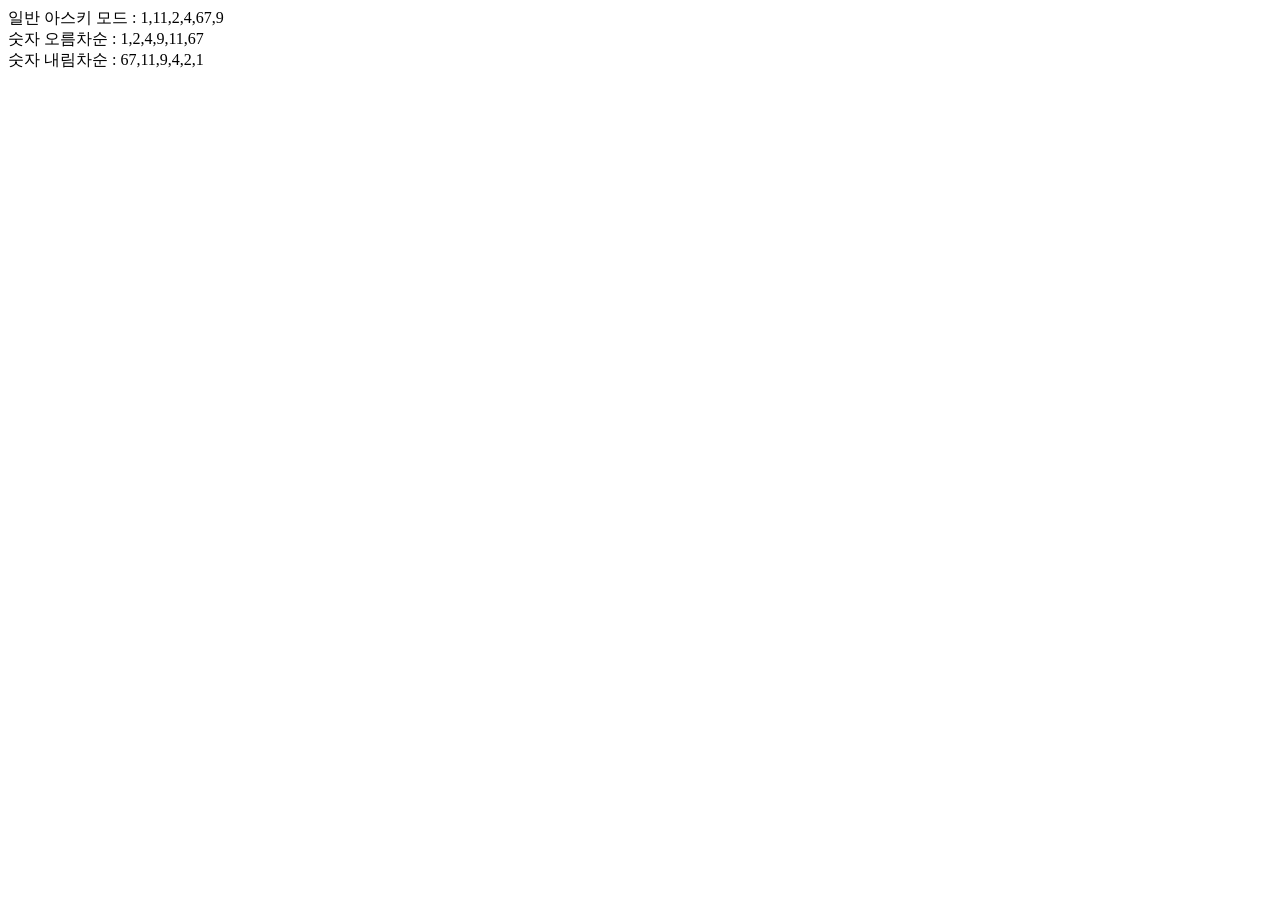
<file: sample.html>
<!DOCTYPE html>
<html lang="ko">
<head>
  <meta charset="UTF-8">
  <meta http-equiv="X-UA-Compatible" content="IE=edge">
  <meta name="viewport" content="width=device-width, initial-scale=1.0">
  <title>sort()</title>
</head>
<body>
  <script>
    // 배열 -> 정렬
    // 아스키코드 -> 숫자 -> 숫자, 알파벳, 한글
    // 오름차순이 기본

    const num = [1, 4, 11, 2, 67, 9] // 첫글자를 기준으로 비교
    document.write('일반 아스키 모드 : ' + num.sort() + '<br>')

    const num1 = num.sort((a, b) => {return a-b})
    document.write('숫자 오름차순 : ' + num1 + '<br>')

    const num2 = num.sort((a,b) => {return b-a})
    document.write('숫자 내림차순 : ' + num2 + '<br>')
  </script>
</body>
</html>
</file>
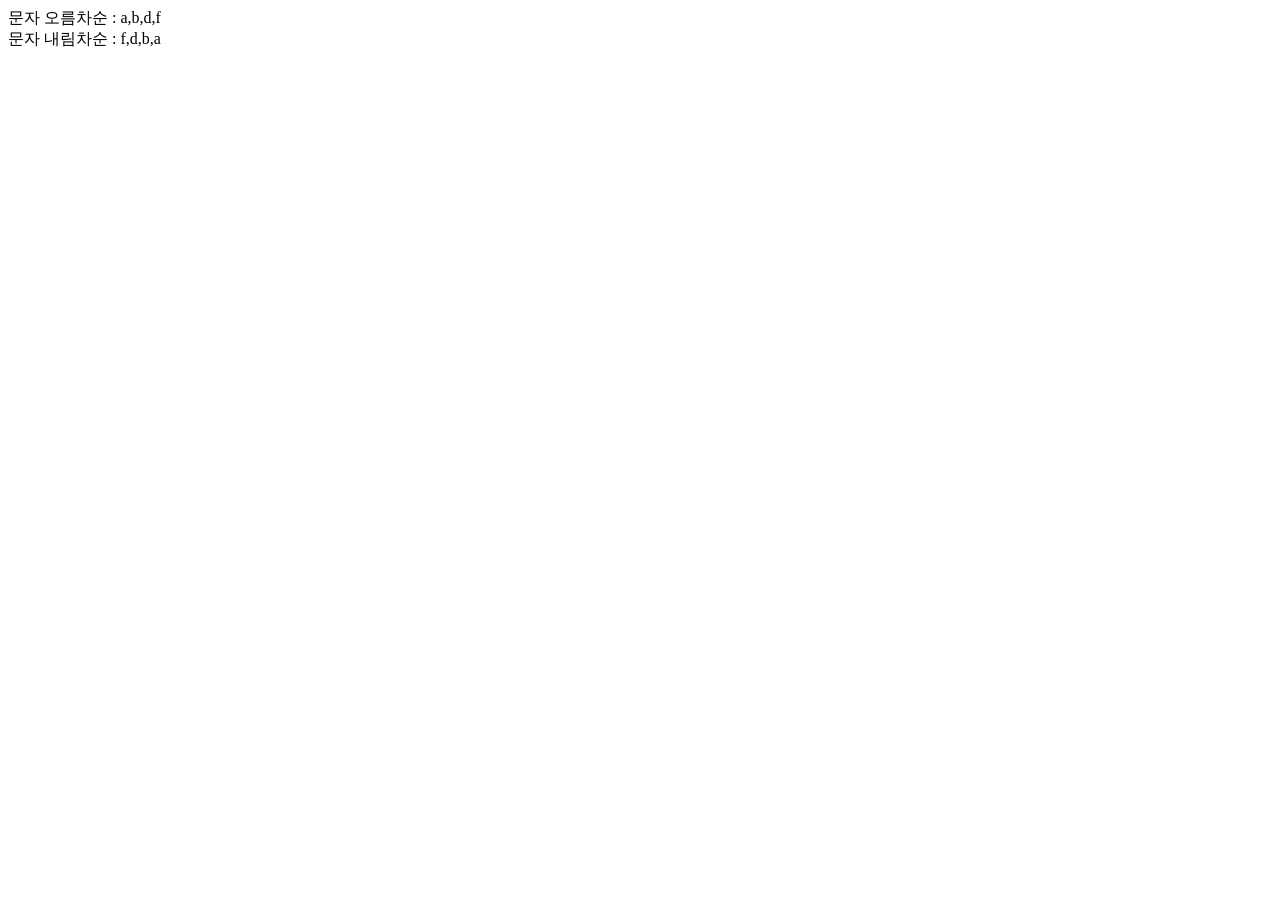
<file: sample2.html>
<!DOCTYPE html>
<html lang="ko">
<head>
  <meta charset="UTF-8">
  <meta http-equiv="X-UA-Compatible" content="IE=edge">
  <meta name="viewport" content="width=device-width, initial-scale=1.0">
  <title>sort()</title>
</head>
<body>
  <script>
    const str = ['a', 'b', 'f', 'd']
    str.sort((a, b) => {
      if (a > b) { return 1 }
      else if (a < b) { return -1 }
      else if (a === b) { return 0 }
    })
    document.write("문자 오름차순 : " + str + '<br>')

    const str1 = ['a', 'b', 'f', 'd']
    str1.sort((a, b) => {
      if (b > a) { return 1 }
      else if (b < a) { return -1 }
      else if (b === a) { return 0 }
    })
    document.write("문자 내림차순 : " + str1)
  </script>
</body>
</html>
</file>
